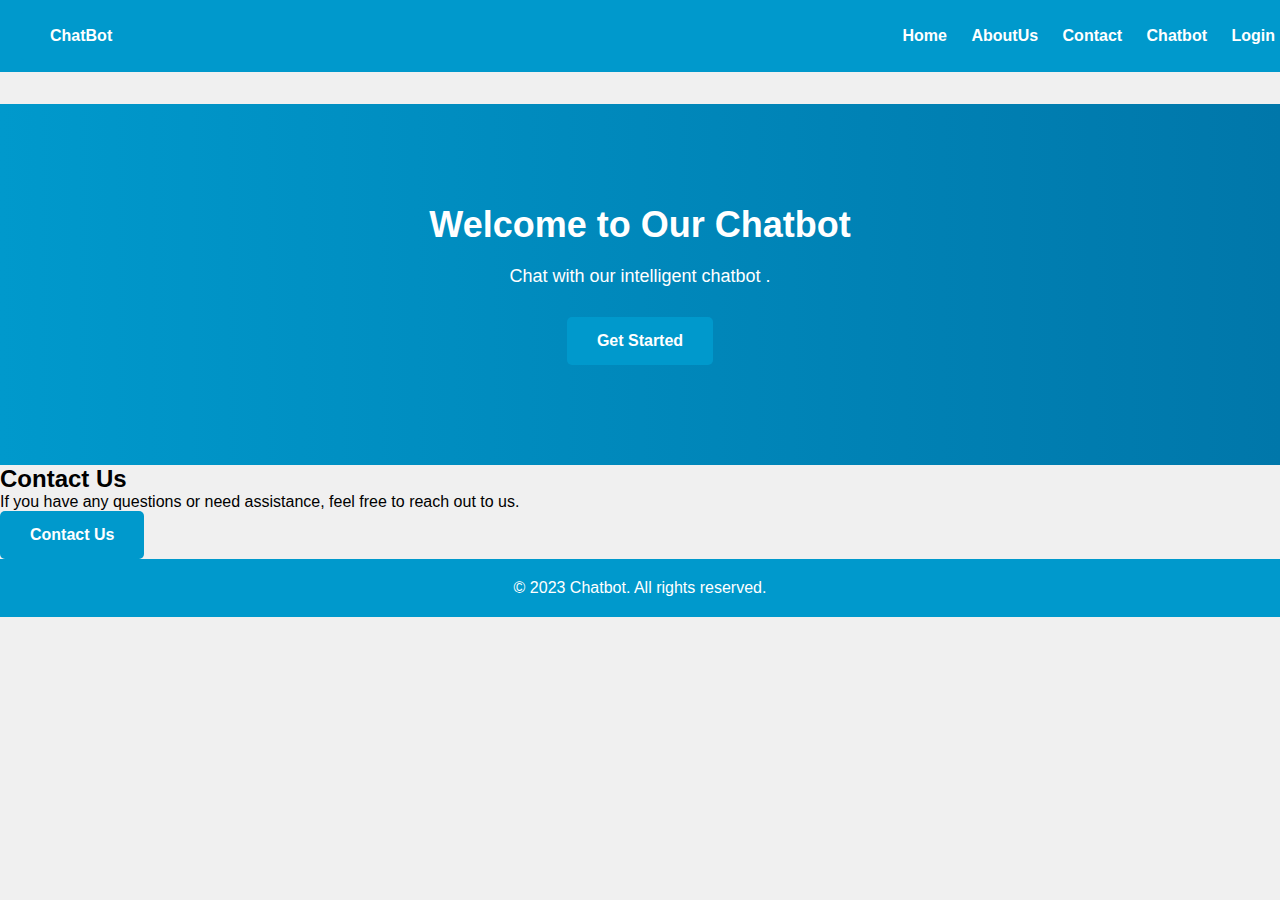
<file: chatbot/Index.html>
<!DOCTYPE html>
<html lang="en">
<head>
    <meta charset="UTF-8">
    <meta name="viewport" content="width=device-width, initial-scale=1.0">
    <title>Chatbot Landing Page</title>
    <link rel="stylesheet" href="Index.css">
</head>
<body>
    <header>
        <div class="logo"><a href="/Index.html" class="btn">ChatBot</a></div>
        <nav>
            <ul>
                <li><a href="Index.html">Home</a></li>
                <li><a href="about.html">AboutUs</a></li>
                <li><a href="contact.html">Contact</a></li>
                <li><a href="chatbox.html">Chatbot</a></li>
                <li><a href="login.html">Login</a></li>
            </ul>
        </nav>
    </header>
  

    <section class="hero">
        <div class="container">
            <div class="hero-text">
                <h1>Welcome to Our Chatbot</h1>
                <p>Chat with our intelligent chatbot .</p>
                <a href="/chatbox.html" class="btn">Get Started</a>
            </div>
            <div class="hero-image">
            </div>
        </div>
    </section>

   

    <!-- <section class="pricing">
        <div class="container">
            <h2>Pricing</h2>
            <div class="pricing-plan">
                <h3>Basic Plan</h3>
                <p>$10/month</p>
                <ul>
                    <li>Feature 1</li>
                    <li>Feature 2</li>
                    <li>Feature 3</li>
                </ul>
                <a href="#" class="btn">Sign Up</a>
            </div>
            <div class="pricing-plan">
                <h3>Pro Plan</h3>
                <p>$20/month</p>
                <ul>
                    <li>Feature 1</li>
                    <li>Feature 2</li>
                    <li>Feature 3</li>
                </ul>
                <a href="#" class="btn">Sign Up</a>
            </div>
        </div>
    </section> -->

    <div class="contact">
        <div class="container">
            <h2>Contact Us</h2>
            <p>If you have any questions or need assistance, feel free to reach out to us.</p>
            <a href="#" class="btn">Contact Us</a>
        </div>
    </div >

    <footer>
        <div class="container">
            <p>&copy; 2023 Chatbot. All rights reserved.</p>
        </div>
    </footer>

    <script src="script.js"></script>
</body>
</html>
</file>
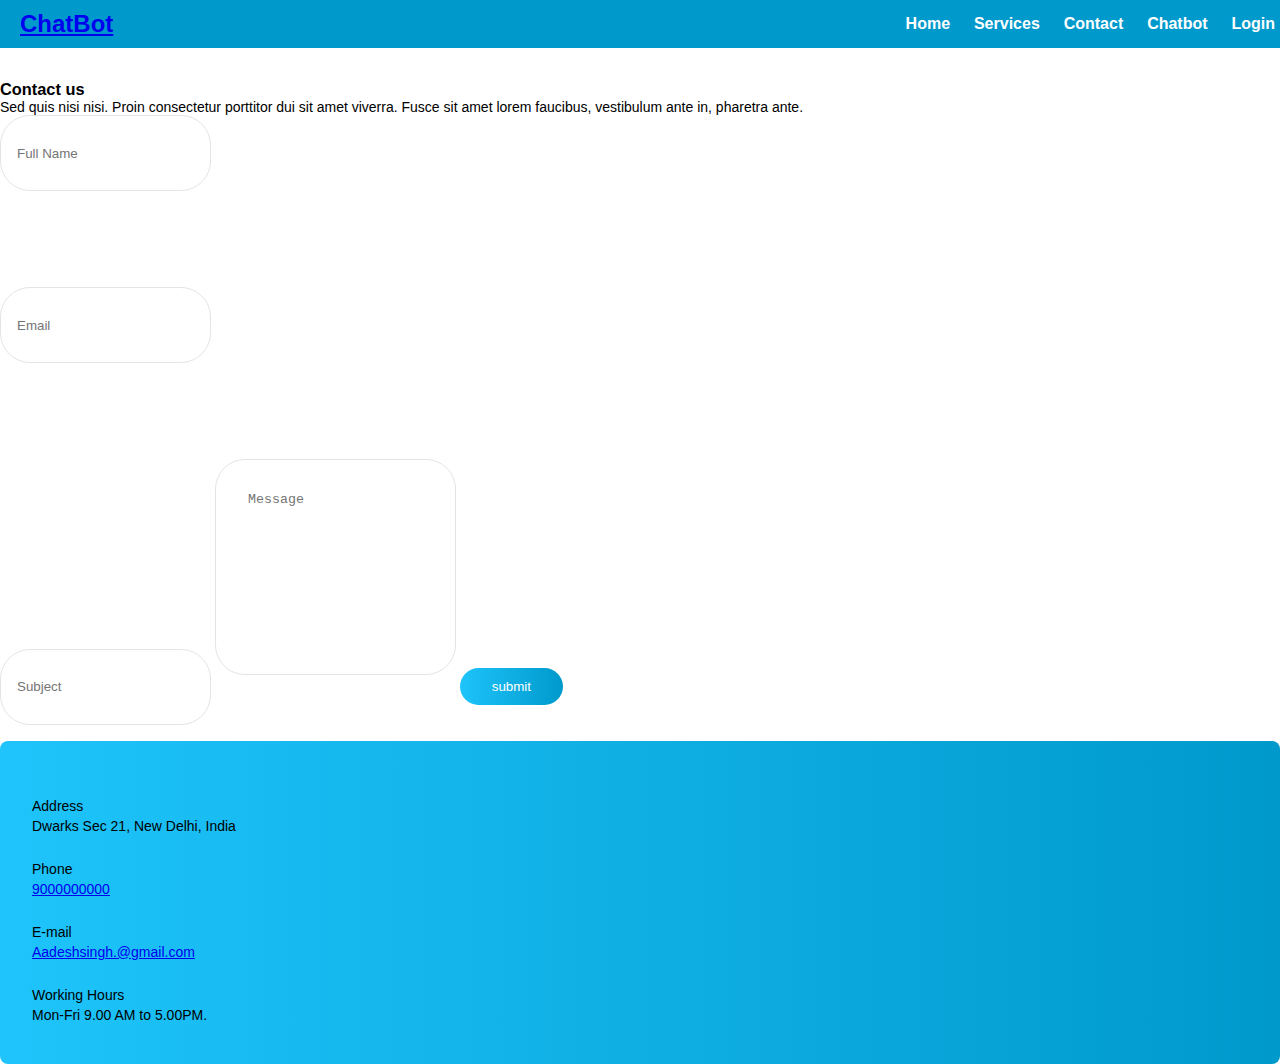
<file: chatbot/contact.html>
<!DOCTYPE html>
<html lang="en">

<head>
    <meta charset="UTF-8">
    <meta name="viewport" content="width=device-width, initial-scale=1.0">
    <link rel="stylesheet" href="contact.css">
    <link href="https://cdn.jsdelivr.net/npm/bootstrap@5.3.2/dist/css/bootstrap.min.css" rel="stylesheet"
        integrity="sha384-T3c6CoIi6uLrA9TneNEoa7RxnatzjcDSCmG1MXxSR1GAsXEV/Dwwykc2MPK8M2HN" crossorigin="anonymous">
    <script src="https://cdn.jsdelivr.net/npm/bootstrap@5.3.2/dist/js/bootstrap.bundle.min.js"
        integrity="sha384-C6RzsynM9kWDrMNeT87bh95OGNyZPhcTNXj1NW7RuBCsyN/o0jlpcV8Qyq46cDfL"
        crossorigin="anonymous"></script>
    <title>Document</title>
</head>

<body>
    <header>
        <div class="logo"><a href="/Index.html" class="btn">ChatBot</a></div>
        <nav>
            <ul>
                <li><a href="#">Home</a></li>
                <li><a href="#">Services</a></li>
                <li><a href="#">Contact</a></li>
                <li><a href="#">Chatbot</a></li>
                <li><a href="#">Login</a></li>
            </ul>
        </nav>
    </header>
    <section class="contact section-padding" data-scroll-index='6'>
        <div class="container">
            <div class="row">
                <div class="col-md-12">
                    <div class="sectioner-header text-center">
                        <h3>Contact us</h3>
                        <span class="line"></span>
                        <p>Sed quis nisi nisi. Proin consectetur porttitor dui sit amet viverra. Fusce sit amet lorem
                            faucibus, vestibulum ante in, pharetra ante.</p>
                    </div>
                    <div class="section-content">
                        <div class="row">
                            <div class="col-sm-12 col-md-12 col-lg-8">
                                <form id="contact_form" action="">
                                    <div class="row">
                                        <div class="col">
                                            <input type="text" id="your_name" class="form-input w-100" name="full-name"
                                                placeholder="Full Name" required>
                                        </div>
                                        <div class="col">
                                            <input type="email" id="email" class="form-input w-100" name="email"
                                                placeholder="Email" required>
                                        </div>
                                    </div>
                                    <input type="text" id="subject" class="form-input w-100" name="subject"
                                        placeholder="Subject">
                                    <textarea class="form-input w-100" id="message" placeholder="Message"
                                        name="message"></textarea>
                                    <button class="btn-grad w-100 text-uppercase" type="submit"
                                        name="button">submit</button>
                                </form>
                            </div>
                            <div class="col-sm-12 col-md-12 col-lg-4">
                                <div class="contact-info white">
                                    <div class="contact-item media"> <i
                                            class="fa fa-map-marker-alt media-left media-right-margin"></i>
                                        <div class="media-body">
                                            <p class="text-uppercase">Address</p>
                                            <p class="text-uppercase">Dwarks Sec 21, New Delhi, India</p>
                                        </div>
                                    </div>
                                    <div class="contact-item media"> <i
                                            class="fa fa-mobile media-left media-right-margin"></i>
                                        <div class="media-body">
                                            <p class="text-uppercase">Phone</p>
                                            <p class="text-uppercase"><a class="text-white"
                                                    href="tel:+15173977100">9000000000</a> </p>
                                        </div>
                                    </div>
                                    <div class="contact-item media"> <i
                                            class="fa fa-envelope media-left media-right-margin"></i>
                                        <div class="media-body">
                                            <p class="text-uppercase">E-mail</p>
                                            <p class="text-uppercase"><a class="text-white"
                                                    href="mailto:abcdefg@gmail.com">Aadeshsingh.@gmail.com</a> </p>
                                        </div>
                                    </div>
                                    <div class="contact-item media"> <i
                                            class="fa fa-clock media-left media-right-margin"></i>
                                        <div class="media-body">
                                            <p class="text-uppercase">Working Hours</p>
                                            <p class="text-uppercase">Mon-Fri 9.00 AM to 5.00PM.</p>
                                        </div>
                                    </div>
                                </div>
                            </div>
                        </div>
                    </div>
                </div>
            </div>
        </div>
    </section>

</body>

</html>
</file>
<file: chatbot/contact.css>
* {
    padding: 0;
    margin: 0;
}

body {
    font-family: 'Poppins', sans-serif;
    font-size: 14px;
}

header {
    background-color: #0099cc;
    color: #fff;
    padding: 10px 0;
    display: flex;
    justify-content: space-between;
    align-items: center;
    margin-bottom: 2rem;
}

.logo {
    font-size: 24px;
    font-weight: bold;
    margin-left: 20px;
}

nav ul {
    list-style: none;
    margin-right: 5px;
    padding: 0;
}

nav ul li {
    display: inline-block;
    margin-right: 20px;
}

nav ul li a {
    text-decoration: none;
    color: #fff;
    font-weight: bold;
    font-size: 16px;
}

nav ul li:last-child {
    margin-right: 0;
}
#contact_form .form-input {
    border: 1px solid #e4e4e4;
}

input {
    height: 42px;
    padding: 1rem 1rem;
    
    background: #fff;
    border-radius: 30px;
    margin-bottom: 5rem; /* Add margin to inputs */
    -webkit-transition: all 0.3s ease-in-out;
    -moz-transition: all 0.3s ease-in-out;
    -o-transition: all 0.3s ease-in-out;
    transition: all 0.3s ease-in-out;
    border: 0;
}
.sectioner-header text-center{
    margin-bottom: 5rem;
}
.col  {
    
    margin-bottom: 1rem;
}
#subject{
    margin-bottom: 1rem;
}

#contact_form textarea {
    resize: none;
    padding: 2rem;
    height: 150px;
    background: #fff;
    border: 0;
    border-radius: 30px;
    margin-bottom: 1rem; /* Add margin to textarea */
    -webkit-transition: all 0.3s ease-in-out;
    -moz-transition: all 0.3s ease-in-out;
    -o-transition: all 0.3s ease-in-out;
    transition: all 0.3s ease-in-out;
}

.btn-grad {
    padding: .7rem 2rem;
    display: inline-block;
    color: #fff;
    border-radius: 2rem;
    border: 0;
    background: #0099cc;
    background: linear-gradient(to left, #0099cc, #1ec4fb);
    cursor: pointer;
}

.contact-info {
    padding: 2rem 2rem 1rem;
    border-radius: 8px;
    background: #0099cc;
    background: linear-gradient(to left, #0099cc, #1ec4fb);
}

.contact-item {
    margin: 23px 0px;
}

.contact-item i {
    font-size: 20px;
}

.contact-item p {
    line-height: 20px;
    margin: 0;
}
footer {
    background-color: #0099cc; /* Updated footer background color */
    color: #fff;
    padding: 20px 0;
    text-align: center;
}
</file>
<file: chatbot/Index.css>
/* Reset some default styles */
* {
    margin: 0;
    padding: 0;
    box-sizing: border-box;
}

/* Set up base font and background */
body {
    font-family: Arial, sans-serif;
    background-color: #f0f0f0;
}

/* Header styles */
header {
    background-color: #0099cc;
    color: #fff;
    padding: 12px 0;
    display: flex;
    justify-content: space-between;
    align-items: center;
    margin-bottom: 2rem;
}

.logo {
    font-size: 24px;
    font-weight: bold;
    margin-left: 20px;
}

nav ul {
    list-style: none;
    margin-right: 5px;
    padding: 0;
}

nav ul li {
    display: inline-block;
    margin-right: 20px;
}

nav ul li a {
    text-decoration: none;
    color: #fff;
    font-weight: bold;
    font-size: 16px;
}

nav ul li:last-child {
    margin-right: 0;
}

/* Hero section styles */
.hero {
    background: linear-gradient(to right, #0099cc, #0077aa); /* Updated hero background gradient */
    color: #fff;
    padding: 100px 0;
    text-align: center;
}

.hero-text h1 {
    font-size: 36px;
    font-weight: bold;
    margin-bottom: 20px;
}

.hero-text p {
    font-size: 18px;
    margin-bottom: 30px;
}

.btn {
    display: inline-block;
    padding: 15px 30px;
    background-color: #0099cc; /* Updated button background color */
    color: #fff;
    text-decoration: none;
    border-radius: 5px;
    font-weight: bold;
    font-size: 16px;
    transition: background-color 0.3s ease;
}

.btn:hover {
    background-color: #0077aa; /* Updated button hover color */
}

/* Additional styles for other sections of your landing page can be added here */

/* Reset default link styles */
a {
    text-decoration: none;
    color: #0099cc;
}
.pricing{
    display: flex;
    height: 50PX;
}
.features>:nth-child(1){
    display: flex;
    margin-top: 3rem;
    justify-content: space-around;
    margin-bottom: 2rem;
}
.contact{
    align-items: center;
    justify-content: center;
}

/* Footer styles (if applicable) */

footer {
    background-color: #0099cc; /* Updated footer background color */
    color: #fff;
    padding: 20px 0;
    text-align: center;
}
</file>
